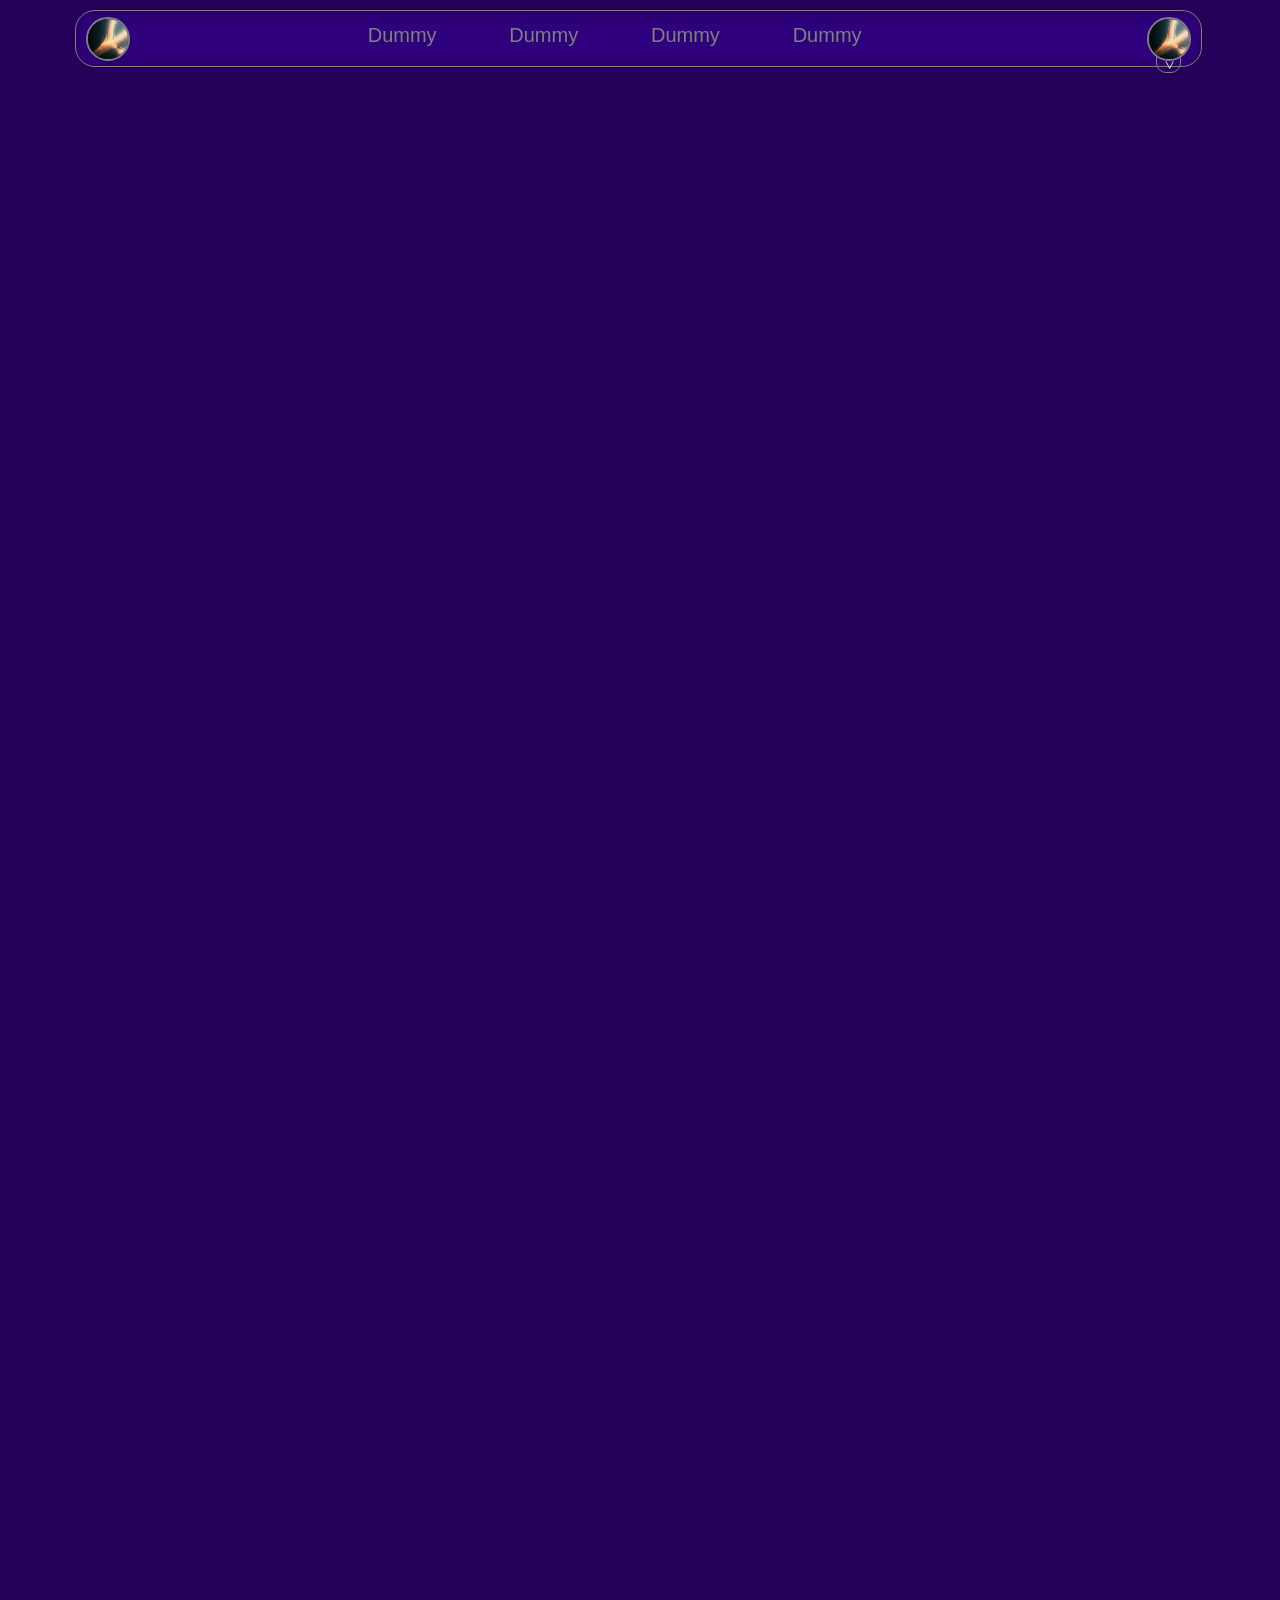
<file: index.html>
<!doctype html>
<html lang="en">
  <head>
    <link rel="stylesheet" href="styles.css" />
    <meta charset="UTF-8" />
    <meta name="viewport" content="width=device-width, initial-scale=1.0" />
    <title>Homepage</title>
    <div class="fake-body" id="fake-body"></div>
    <div class="navbar" id="navbar">
      <img src="temp-background.jpg" alt="" class="logo" id="logo">
      <div class="navind" id="navind"></div>
      <div class="menu-button" id="menu-button" onclick="menu_open()">
        <img src="menu.svg" alt="" id="menu-svg" class="menu-svg">
      </div>
      <p class="d1" id="d1" onclick="dum1()">Dummy</p>
      <p class="d2" id="d2" onclick="dum2()">Dummy</p>
      <p class="d3" id="d3" onclick="dum3()">Dummy</p>
      <p class="d4" id="d4" onclick="dum4()">Dummy</p>
      <div class="acc-hint" id="acc-hint">
        <p class="acc-hint-t" id="acc-hint-t">></p>
      </div>
      <img src="temp-background.jpg" alt="" class="account" onclick="acc_open()" id="account" onmouseover="acc_hover()" onmouseleave="acc_leave()">
    </div>
    <div class="acc-center" id="acc-center">
      <div class="a1" id="a1" onclick="acc_close()"><p class="at1" id="at1">Dummy</p></div>
      <div class="a2" id="a2" onclick="acc_close()"><p class="at2" id="at2">Dummy</p></div>
      <div class="a3" id="a3" onclick="acc_close()"><p class="at3" id="at3">Dummy</p></div>
      <div class="a4" id="a4" onclick="acc_close()"><p class="at4" id="at4">Dummy</p></div>
      <div class="anim-switch-container" id="anim-switch-container" onclick="anim_switch_dark()">
        <div class="anim-switch" id="anim-switch"></div>
      </div>
      <div class="mode-switch-container" id="mode-switch-container" onclick="mode_switch()">
        <div class="mode-switch" id="mode-switch"><img src="moon.png" alt="" class="mode-ind" id="mode-ind"></div>
      </div>
    </div>
    <div class="menu-container" id="menu-container">
      <div class="close-button" id="close-button" onclick="menu_close()">
        <img src="close.svg" alt="" id="close-svg" class="close-svg">
      </div>
      <p class="d1m" id="d1m" onclick="dum1m()">Dummy</p>
      <p class="d2m" id="d2m" onclick="dum2m()">Dummy</p>
      <p class="d3m" id="d3m" onclick="dum3m()">Dummy</p>
      <p class="d4m" id="d4m" onclick="dum4m()">Dummy</p>
    </div>
  </head>
  <body id="body" onload="on_load()"></body>
  <script src="scripts.js"></script>
  <script src="three.r134.min.js"></script>
  <script src="vanta.fog.min.js"></script>
  <script src="vanta.clouds.min.js"></script>
</html>
</file>
<file: styles.css>
* {
  margin: 0;
  padding: 0;
}
body {
  background: rgb(36, 0, 88);
  height: 10000px;
}
.fake-body {
  position: fixed;
}
.navbar {
  width: 0;
  position: absolute;
  height: 55px;
  left: 90px;
  top: 10px;
  border: 1px solid grey;
  border-radius: 20px;
  backdrop-filter: blur(10px) saturate(150%);
  transition: 0.5s;
}
.logo {
  position: fixed;
  width: 40px;
  height: 40px;
  top: 6px;
  left: 10px;
  border-radius: 50%;
  border: 2px solid grey;
  transition: 0.5s;
}
.account {
  position: fixed;
  width: 40px;
  height: 40px;
  top: 6px;
  right: 10px;
  border: 2px solid grey;
  border-radius: 50%;
  transition: 0.5s;
}
.account:hover {
  border: 2px solid white;
  cursor: pointer;
}
.d1 {
  position: fixed;
  left: 350px;
  top: 13px;
  font-size: 20px;
  color: grey;
  transition: 0.5s;
  font-family: "Segoe UI", Tahoma, Geneva, Verdana, sans-serif;
  font-weight: 500;
  cursor: pointer;
}
.d2 {
  position: fixed;
  left: 520px;
  top: 13px;
  font-size: 20px;
  color: grey;
  transition: 0.5s;
  font-family: "Segoe UI", Tahoma, Geneva, Verdana, sans-serif;
  font-weight: 500;
  cursor: pointer;
}
.d3 {
  position: fixed;
  left: 690px;
  top: 13px;
  font-size: 20px;
  color: grey;
  transition: 0.5s;
  font-family: "Segoe UI", Tahoma, Geneva, Verdana, sans-serif;
  font-weight: 500;
  cursor: pointer;
}
.d4 {
  position: fixed;
  left: 860px;
  top: 13px;
  font-size: 20px;
  color: grey;
  transition: 0.5s;
  font-family: "Segoe UI", Tahoma, Geneva, Verdana, sans-serif;
  font-weight: 500;
  cursor: pointer;
}
.d1:hover,
.d2:hover,
.d3:hover,
.d4:hover {
  color: white;
}
.ad1,
.ad2,
.ad3,
.ad4 {
  text-decoration: none;
}
.navind {
  position: fixed;
  width: 80px;
  height: 7px;
  top: 40px;
  left: 345px;
  border-radius: 5px;
  transition: 0.8s;
  background: grey;
  filter: opacity(40%);
  border: 1px solid white;
}
.anim-switch-container {
  position: fixed;
  width: 50px;
  height: 25px;
  left: 10px;
  top: 250px;
  border-radius: 15px;
  border: 1px solid white;
  cursor: pointer;
  transition: 0.5s;
  display: none;
}
.anim-switch-container:hover {
  border: 1px solid grey;
}
.anim-switch {
  position: fixed;
  width: 21px;
  height: 21px;
  background: red;
  border-radius: 50%;
  top: 253px;
  left: 13px;
  transition: 0.5s;
  filter: opacity(100%);
}
.menu-button {
  position: fixed;
  width: 44px;
  height: 44px;
  border: 2px solid grey;
  top: 4px;
  left: 4px;
  border-radius: 15px;
  backdrop-filter: opacity(40%);
  transition: 0.5s;
  cursor: pointer;
  display: none;
}
.menu-button:hover {
  border: 2px solid white;
}
.menu-container {
  position: fixed;
  width: 350px;
  height: 695px;
  top: 0;
  border-top-right-radius: 20px;
  border-bottom-right-radius: 20px;
  border: 2px solid grey;
  border-left: none;
  backdrop-filter: blur(10px);
  left: -360px;
  transition: 0.5s;
}
.d1m {
  position: fixed;
  font-size: 20px;
  color: grey;
  transition: 0.5s;
  font-family: "Segoe UI", Tahoma, Geneva, Verdana, sans-serif;
  font-weight: 500;
  cursor: pointer;
  top: 70px;
  left: 50px;
}
.d2m {
  position: fixed;
  font-size: 20px;
  color: grey;
  transition: 0.5s;
  font-family: "Segoe UI", Tahoma, Geneva, Verdana, sans-serif;
  font-weight: 500;
  cursor: pointer;
  top: 130px;
  left: 50px;
}
.d3m {
  position: fixed;
  font-size: 20px;
  color: grey;
  transition: 0.5s;
  font-family: "Segoe UI", Tahoma, Geneva, Verdana, sans-serif;
  font-weight: 500;
  cursor: pointer;
  top: 190px;
  left: 50px;
}
.d4m {
  position: fixed;
  font-size: 20px;
  color: grey;
  transition: 0.5s;
  font-family: "Segoe UI", Tahoma, Geneva, Verdana, sans-serif;
  font-weight: 500;
  cursor: pointer;
  top: 250px;
  left: 50px;
}
.d1m:hover,
.d2m:hover,
.d3m:hover,
.d4m:hover {
  color: white;
}
.close-button {
  position: fixed;
  width: 44px;
  height: 44px;
  border: 2px solid grey;
  border-radius: 15px;
  backdrop-filter: opacity(40%);
  transition: 0.5s;
  cursor: pointer;
  right: 7px;
  top: 6px;
}
.close-button:hover {
  border: 2px solid white;
}
.acc-center {
  position: fixed;
  width: 230px;
  height: 285px;
  right: 4px;
  top: 70px;
  border-radius: 20px;
  border: 2px solid grey;
  backdrop-filter: blur(10px);
  transition: 0.5s;
  display: none;
}
.a1 {
  position: fixed;
  width: 210px;
  height: 50px;
  left: 10px;
  top: 10px;
  border-radius: 15px;
  border: 1px solid white;
  cursor: pointer;
  transition: 0.5s;
  display: none;
}
.a2 {
  position: fixed;
  width: 210px;
  height: 50px;
  left: 10px;
  top: 70px;
  border-radius: 15px;
  cursor: pointer;
  border: 1px solid white;
  transition: 0.5s;
  display: none;
}
.a3 {
  position: fixed;
  width: 210px;
  height: 50px;
  left: 10px;
  top: 130px;
  border-radius: 15px;
  cursor: pointer;
  border: 1px solid white;
  transition: 0.5s;
  display: none;
}
.a4 {
  position: fixed;
  width: 210px;
  height: 50px;
  left: 10px;
  top: 190px;
  border-radius: 15px;
  cursor: pointer;
  border: 1px solid white;
  transition: 0.5s;
  display: none;
}
.at1 {
  position: fixed;
  font-size: 20px;
  color: white;
  transition: 0.5s;
  font-family: "Segoe UI", Tahoma, Geneva, Verdana, sans-serif;
  font-weight: 500;
  top: 20px;
  left: 80px;
}
.at2 {
  position: fixed;
  font-size: 20px;
  color: white;
  transition: 0.5s;
  font-family: "Segoe UI", Tahoma, Geneva, Verdana, sans-serif;
  font-weight: 500;
  top: 80px;
  left: 80px;
}
.at3 {
  position: fixed;
  font-size: 20px;
  color: white;
  transition: 0.5s;
  font-family: "Segoe UI", Tahoma, Geneva, Verdana, sans-serif;
  font-weight: 500;
  top: 140px;
  left: 80px;
}
.at4 {
  position: fixed;
  font-size: 20px;
  color: white;
  transition: 0.5s;
  font-family: "Segoe UI", Tahoma, Geneva, Verdana, sans-serif;
  font-weight: 500;
  top: 200px;
  left: 80px;
}
.a1:hover {
  border: 3px solid grey;
  top: 8px;
  left: 8px;
}
.a2:hover {
  border: 3px solid grey;
  top: 68px;
  left: 8px;
}
.a3:hover {
  border: 3px solid grey;
  top: 128px;
  left: 8px;
}
.a4:hover {
  border: 3px solid grey;
  top: 188px;
  left: 8px;
}
.acc-hint {
  position: fixed;
  width: 23px;
  height: 30px;
  backdrop-filter: blur(10px) saturate(150%);
  border-radius: 10px;
  right: 20px;
  top: 30px;
  border: 1px solid grey;
  cursor: pointer;
  transition: 0.5s;
}
.acc-hint-t {
  position: fixed;
  top: 14px;
  transform: rotate(90deg);
  right: 7px;
  color: white;
}
.mode-switch-container {
  position: fixed;
  width: 50px;
  height: 25px;
  left: 90px;
  top: 250px;
  border-radius: 15px;
  border: 1px solid white;
  cursor: pointer;
  transition: 0.5s;
}
.mode-switch {
  position: fixed;
  width: 19px;
  height: 19px;
  border-radius: 50%;
  top: 253px;
  left: 118px;
  transition: 0.5s;
  border: 1px solid white;
}
.mode-ind {
  position: fixed;
  width: 18px;
  height: 18px;
  transform: translateY(1px);
}
</file>
